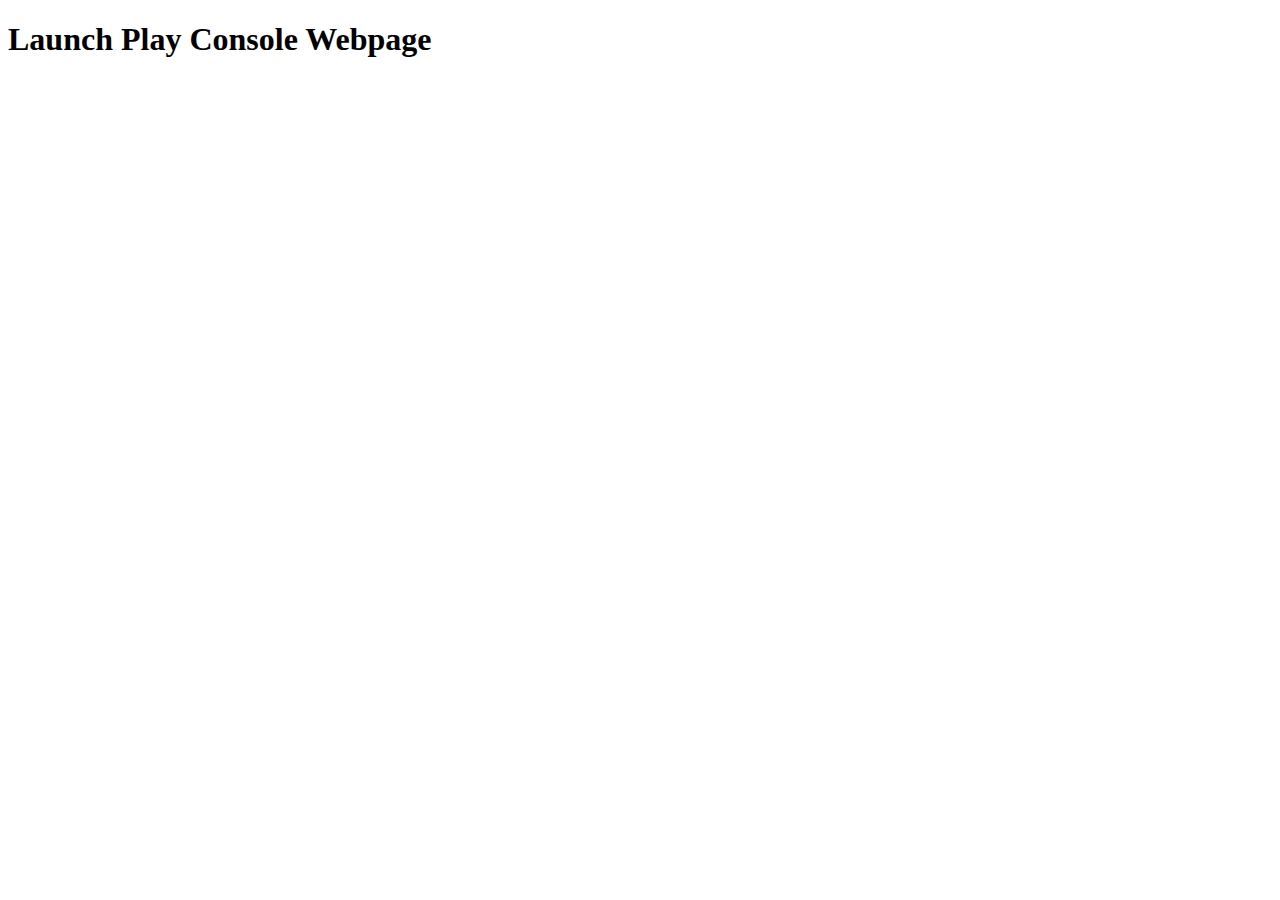
<file: webpages/console.html>
<!DOCTYPE html>
<html lang="en">

<head>
    <meta charset="UTF-8">
    <meta name="viewport" content="width=device-width, initial-scale=1.0">
    <title>Launch Play Console</title>
</head>

<body>
    <h1>Launch Play Console Webpage</h1>
</body>

</html>
</file>
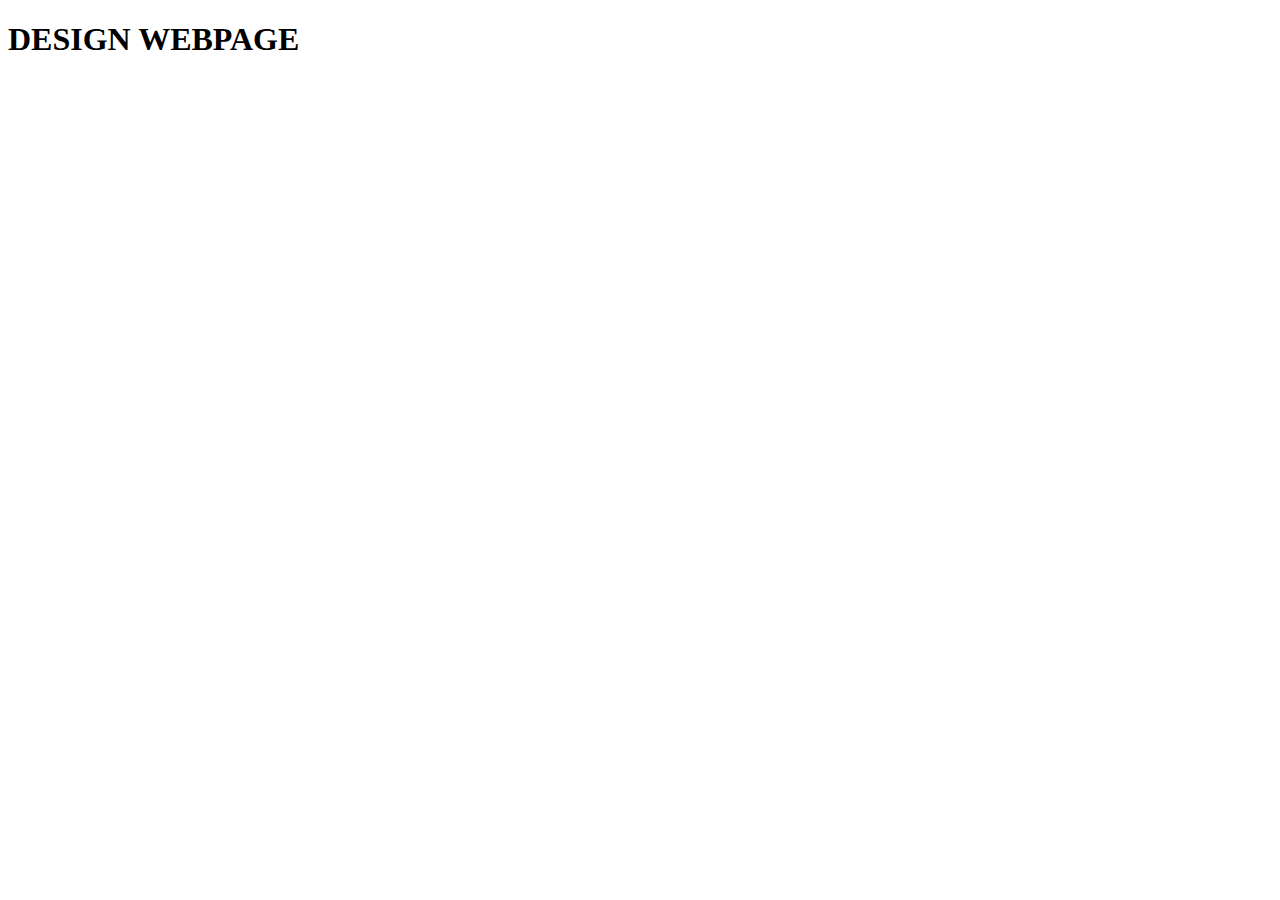
<file: webpages/design.html>
<!DOCTYPE html>
<html lang="en">
<head>
    <meta charset="UTF-8">
    <meta name="viewport" content="width=device-width, initial-scale=1.0">
    <title>Design</title>
</head>
<body>
    <h1>DESIGN WEBPAGE</h1>
</body>
</html>
</file>
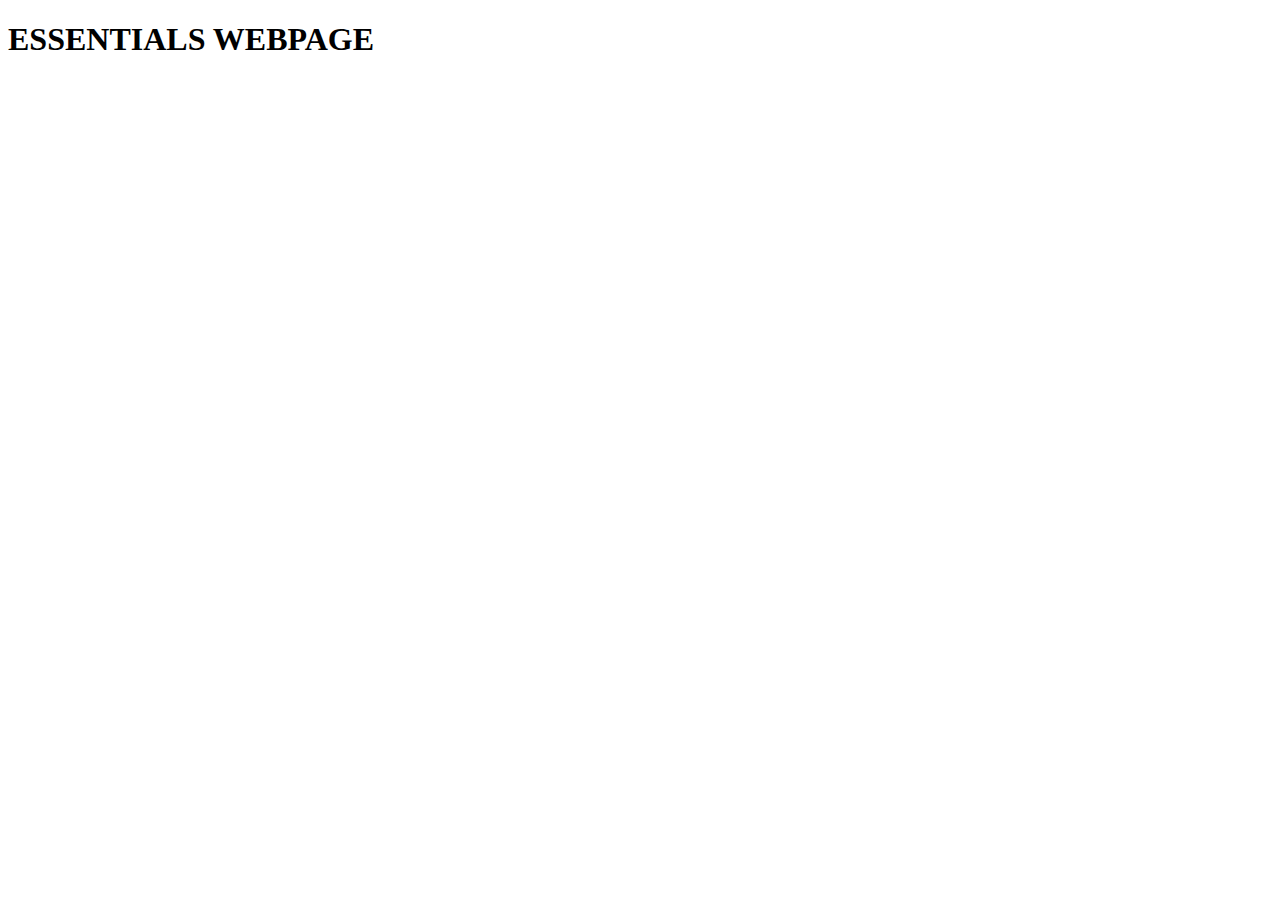
<file: webpages/essentials.html>
<!DOCTYPE html>
<html lang="en">
<head>
    <meta charset="UTF-8">
    <meta name="viewport" content="width=device-width, initial-scale=1.0">
    <title></title>
</head>
<body>
    <h1>ESSENTIALS WEBPAGE</h1>
</body>
</html>
</file>
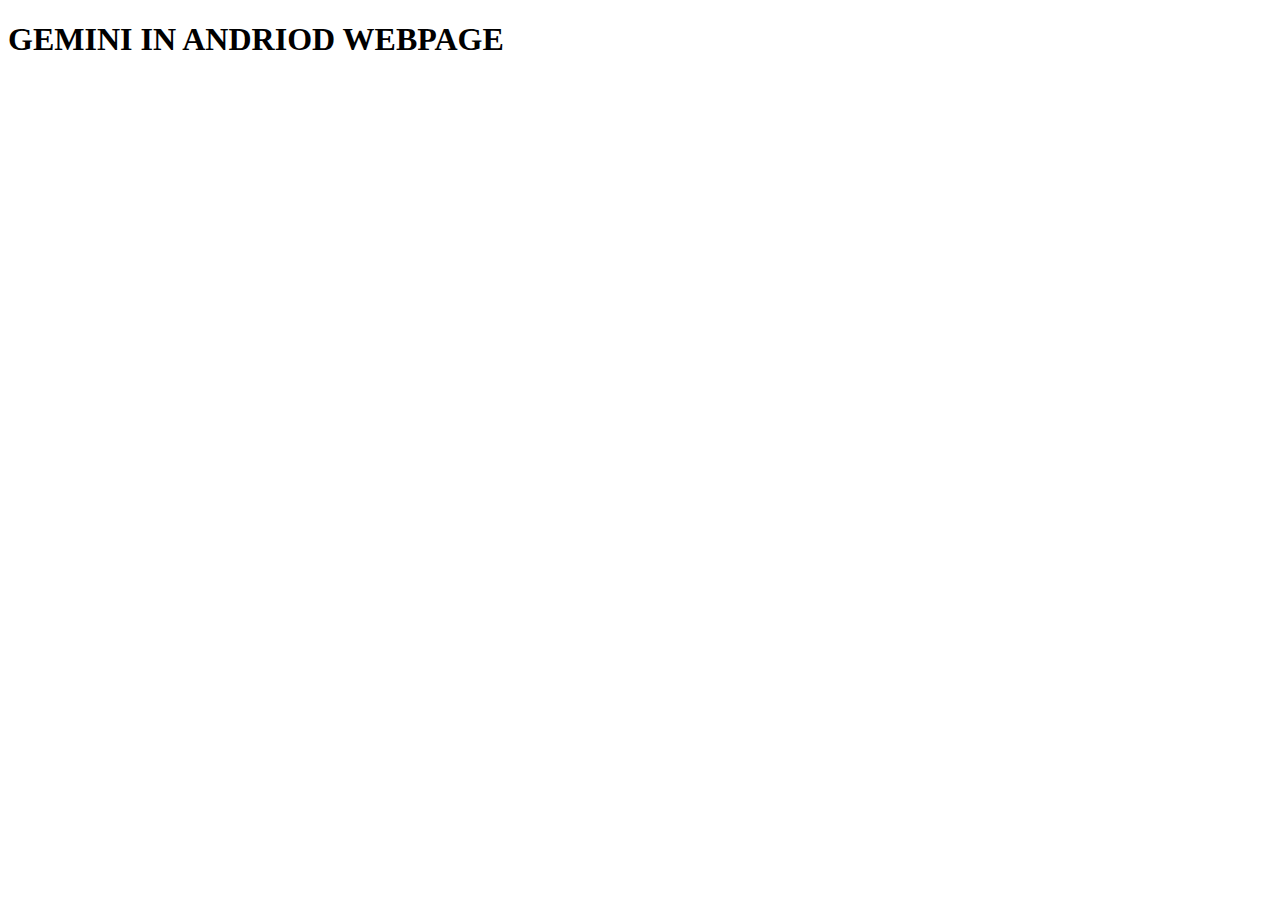
<file: webpages/gemini-andriod.html>
<!DOCTYPE html>
<html lang="en">
<head>
    <meta charset="UTF-8">
    <meta name="viewport" content="width=device-width, initial-scale=1.0">
    <title>Document</title>
</head>
<body>
    <h1>GEMINI IN ANDRIOD WEBPAGE</h1>
</body>
</html>
</file>
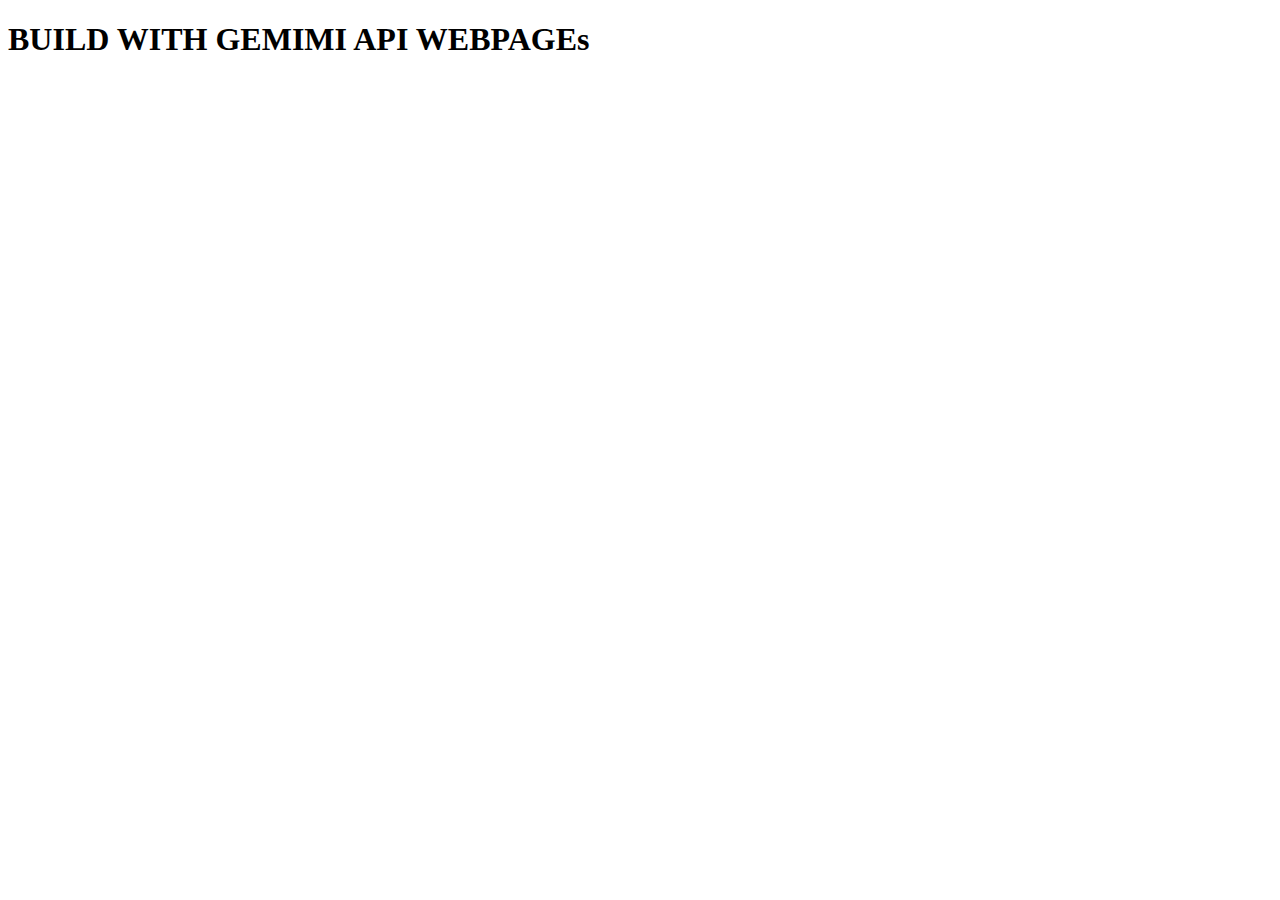
<file: webpages/gmini.html>
<!DOCTYPE html>
<html lang="en">
<head>
    <meta charset="UTF-8">
    <meta name="viewport" content="width=device-width, initial-scale=1.0">
    <title>Document</title>
</head>
<body>
    <h1>BUILD WITH GEMIMI API WEBPAGEs</h1>
</body>
</html>
</file>
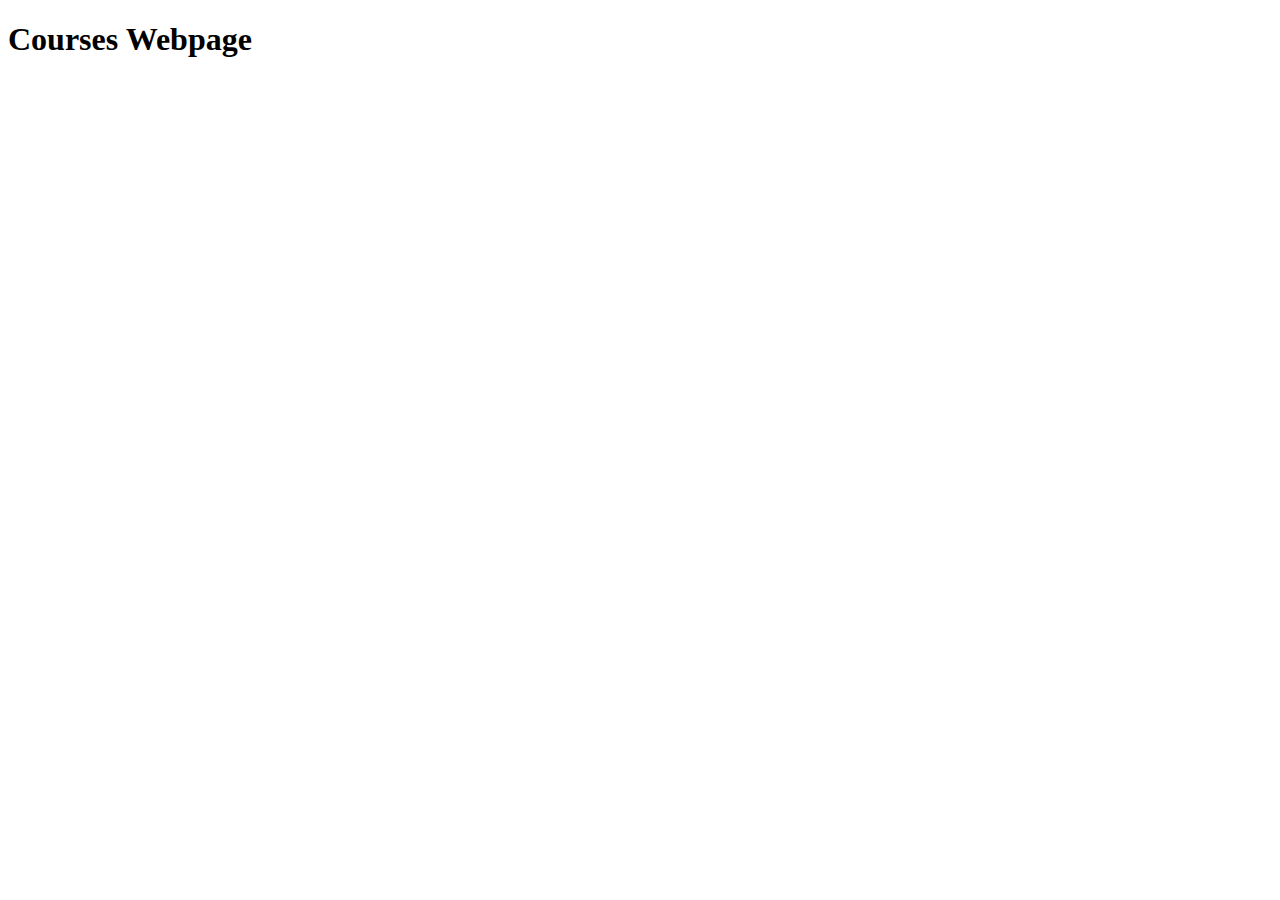
<file: webpages/learn.html>
<!DOCTYPE html>
<html lang="en">
<head>
    <meta charset="UTF-8">
    <meta name="viewport" content="width=device-width, initial-scale=1.0">
    <title>Learn</title>
</head>
<body>
    <h1>Courses Webpage</h1>
</body>
</html>
</file>
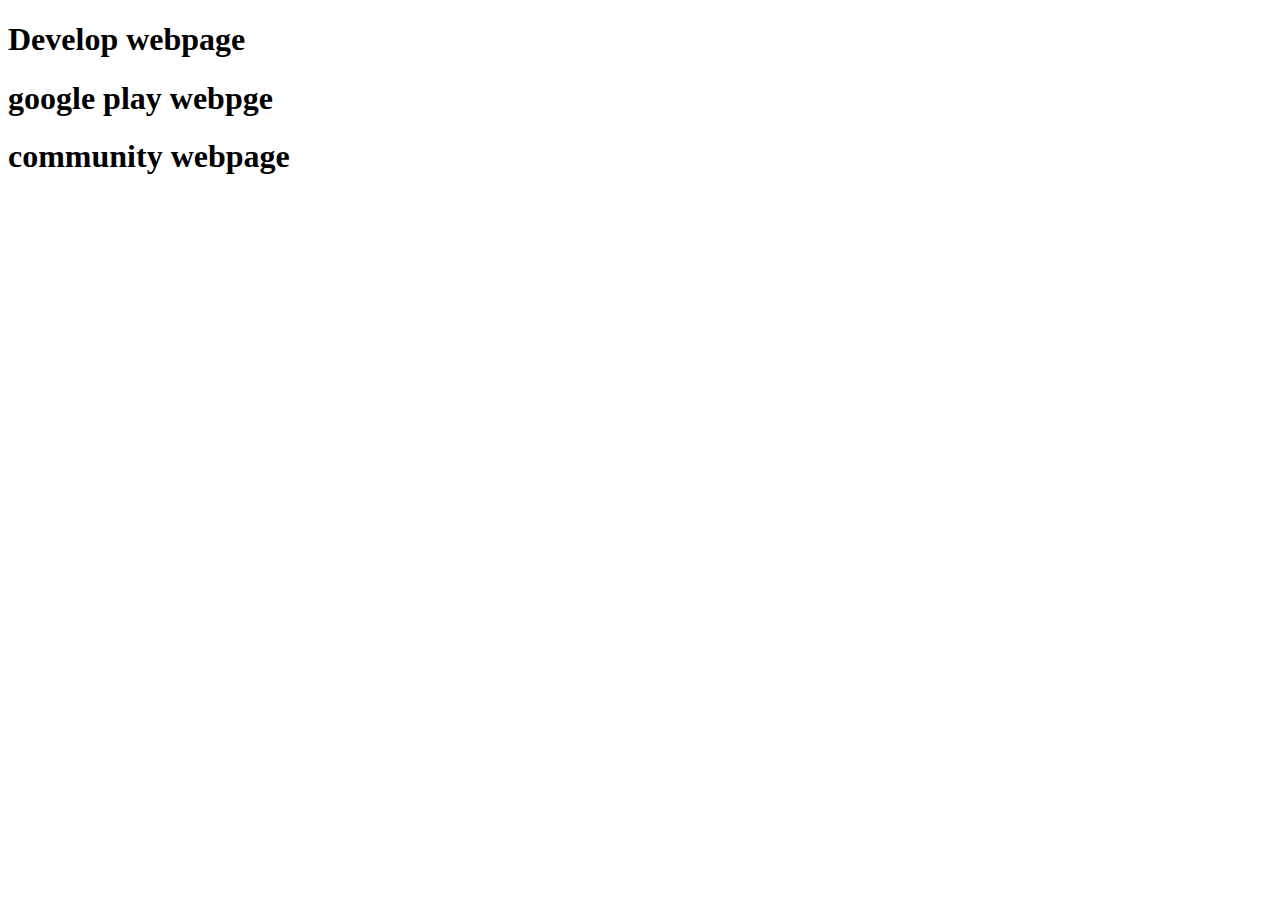
<file: webpages/more.html>
<!DOCTYPE html>
<html lang="en">
<head>
    <meta charset="UTF-8">
    <meta name="viewport" content="width=device-width, initial-scale=1.0">
    <title>Document</title>
</head>
<body>

    <h1>Develop webpage</h1>
    <h1>google play webpge</h1>
    <h1>
        community webpage
    </h1>
</body>
</html>
</file>
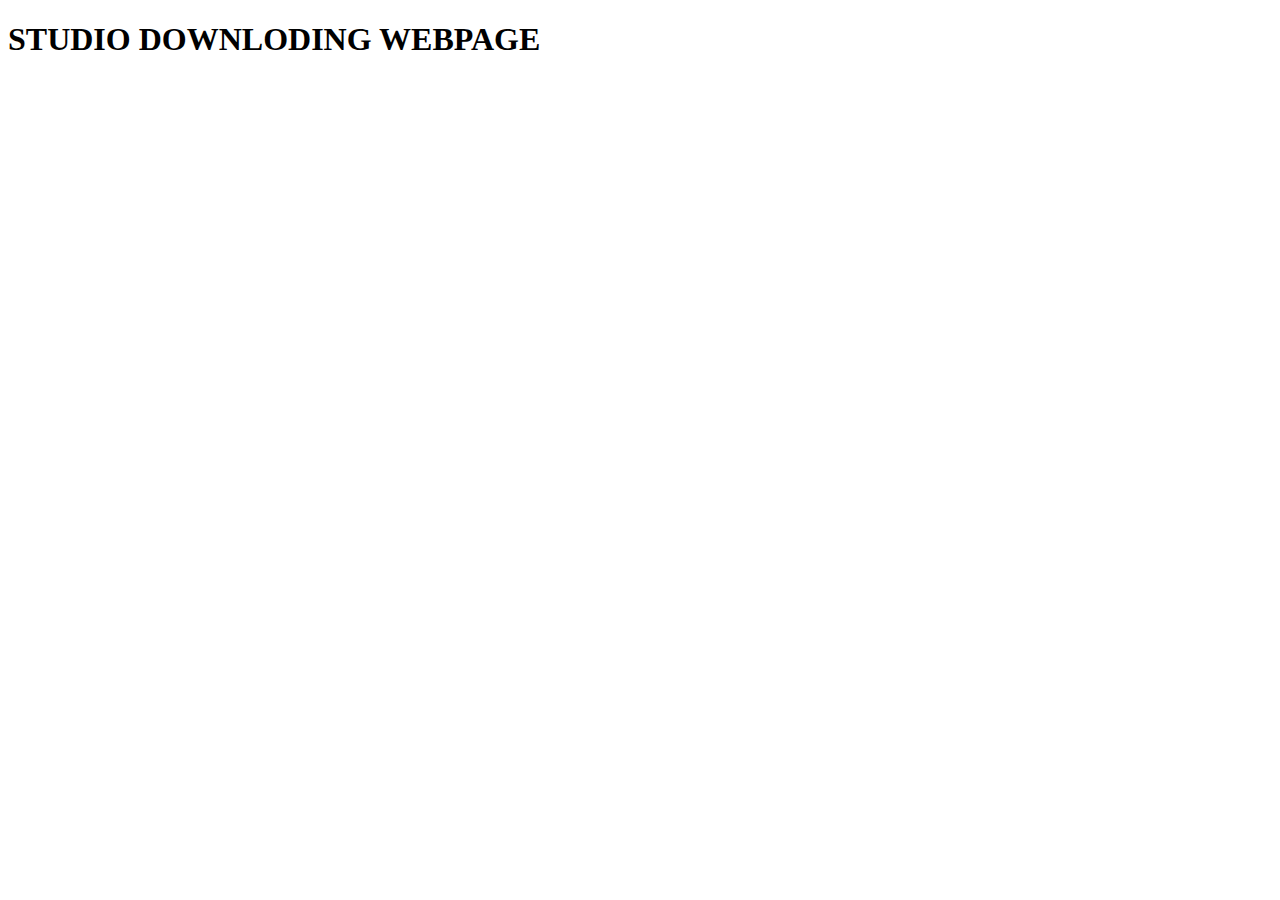
<file: webpages/studio.html>
<!DOCTYPE html>
<html lang="en">
<head>
    <meta charset="UTF-8">
    <meta name="viewport" content="width=device-width, initial-scale=1.0">
    <title>Studio Download</title>
</head>
<body>
    <h1>STUDIO DOWNLODING WEBPAGE</h1>
</body>
</html>
</file>
